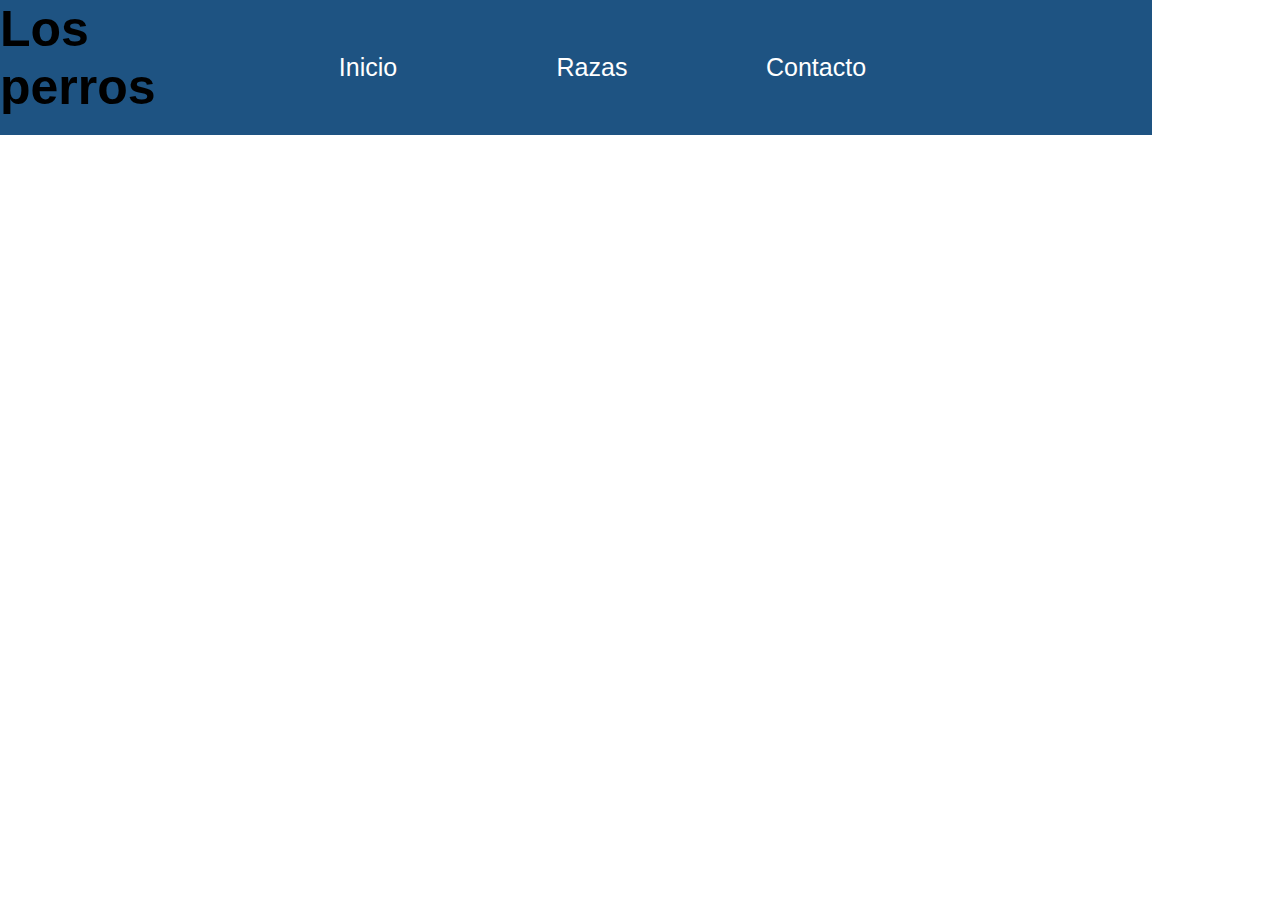
<file: razas.html>
<!doctype html>
<html>
<head>
<meta charset="UTF-8">
<title>Mi razas</title>
<link href="css/hoja.css" rel="stylesheet" type="text/css">
</head>

<body>
<div id="contenedor">
<header>
    <div id="logo"><h1>Los perros</h1></div>
	  <nav>
	    <div id="espaciador"></div>
<ul>
		<li>
		<a href="index.html">Inicio</a>
		</li>
		<li>
			<a href="#">Razas</a>
		</li>
		<li>
		<a href="#">Contacto</a>
		</li>  
		  </ul>
	</nav>
    </header>
<div id="contenedor2">
<section class="sec_raza"> </section>
<section class="sec_raza"> </section>
<section class="sec_raza"> </section>
</div>
<aside></aside>
  <footer></footer>
</div>
</body>
</html>
</file>
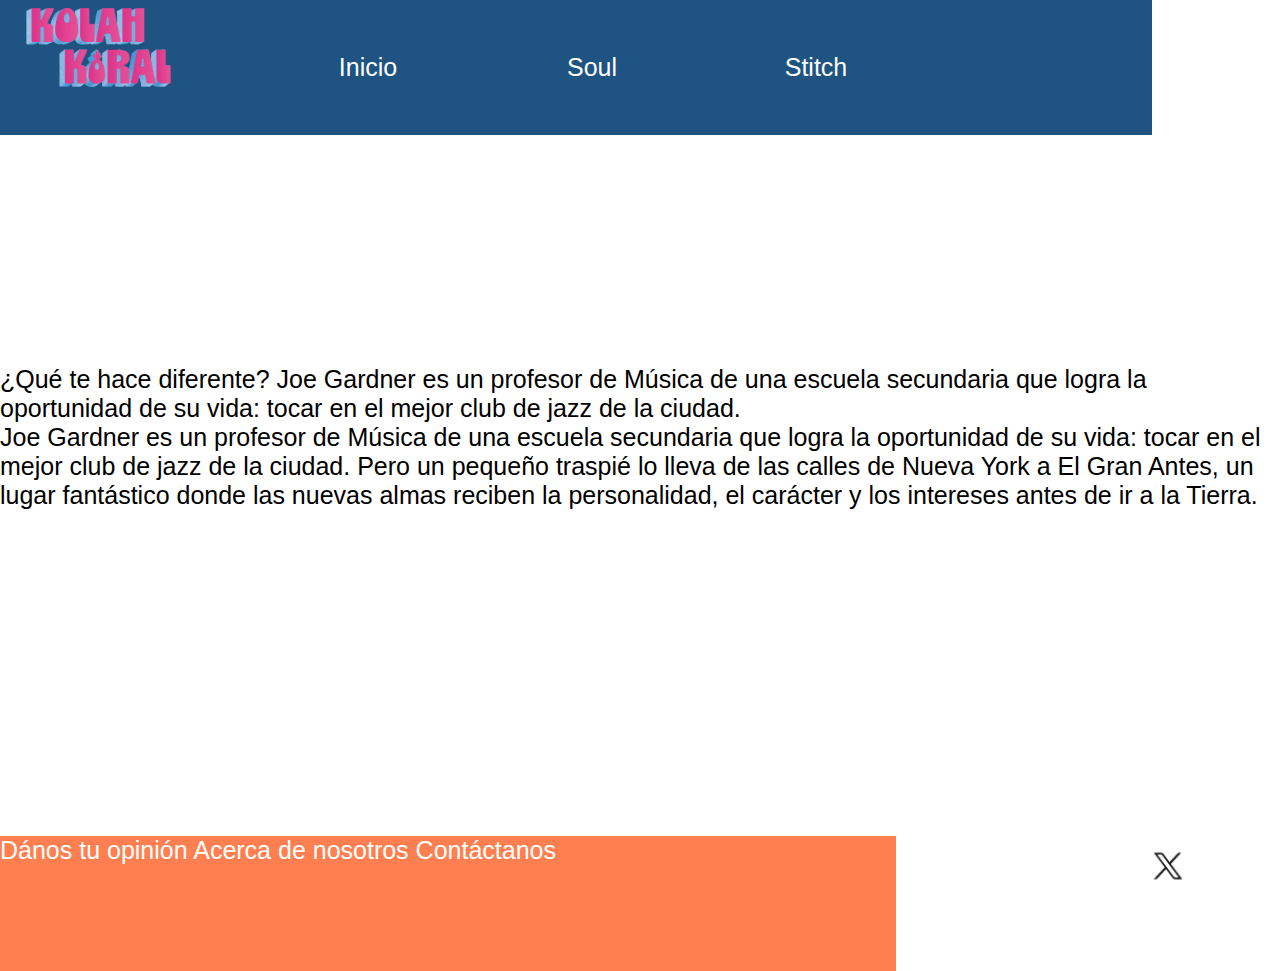
<file: soul.html>
<!doctype html>
<html>
<head>
<meta charset="UTF-8">
<title>Soul</title>
<link href="css/hoja.css" rel="stylesheet" type="text/css">
<link rel="icon" type="image/png" href="img/favicon.svg">
	
<link rel="preconnect" href="https://fonts.googleapis.com">
<link rel="preconnect" href="https://fonts.gstatic.com" crossorigin>
<link href="https://fonts.googleapis.com/css2?family=Libre+Franklin:ital,wght@0,100..900;1,100..900&display=swap" rel="stylesheet">	
	
	
</head>
	
<body>
	
	
<div id="contenedor">
  <header>
    <div id="logo">  <img src="img/logo.svg" alt=""/> </div>
    <nav>
      <div id="espaciador"></div>
      <ul>
        <li> <a href="index.html">Inicio</a></li>
        <li> <a href="#">Soul</a></li>
        <li> <a href="stitch.html">Stitch</a></li>
      </ul>
    </nav>
  </header>
	
<div id="conenedor2">
	
	
<div id="soul">
	
	<article class="texto">
		
		<h1 class="titulo">Soul</h1>
		
	<p class="pelicula">¿Qué te hace diferente? Joe Gardner es un profesor de Música de una escuela secundaria que logra la oportunidad de su vida: tocar en el mejor club de jazz de la ciudad.</p>
		
		<p class="pelicula">Joe Gardner es un profesor de Música de una escuela secundaria que logra la oportunidad de su vida: tocar en el mejor club de jazz de la ciudad. Pero un pequeño traspié lo lleva de las calles de Nueva York a El Gran Antes, un lugar fantástico donde las nuevas almas reciben la personalidad, el carácter y los intereses antes de ir a la Tierra.</p>
	
	</article>
	
	<section class="trailer">
	<iframe width="500" height="320" src="https://www.youtube.com/embed/xOsLIiBStEs?si=ulrDN-57ghFoqeu2&mute=1" title="YouTube video player" frameborder="0" allow="accelerometer; autoplay; clipboard-write; encrypted-media; gyroscope; picture-in-picture; web-share" referrerpolicy="strict-origin-when-cross-origin" allowfullscreen></iframe>
	
	</section>
	
    <footer class="claro">
	<nav>
	  <div class="Contactanos">
	    <a href="#">Dános tu opinión</a>
	    <a href="#">Acerca de nosotros</a>
	    <a href="#">Contáctanos</a>
		  
	  </div>
    </nav>
	</footer>
	
</div>
	
	<div id="personajes">
	
	  <article></article>
	  <aside id="redes"> <a href="https://www.instagram.com/disney/"><img src="img/instagram.png" width="50" height="50" alt=""/></a> 
		<a href="https://www.facebook.com/Disney/"><img src="img/facebook.png" width="50" height="50" alt=""/></a> 
		<a href="https://x.com/disneystudios"><img src="img/twitter.png" width="50" height="50" alt=""/></a> 
		
		</aside>
    </div>
	
</div>
</div>
	
</body>
</html>
</file>
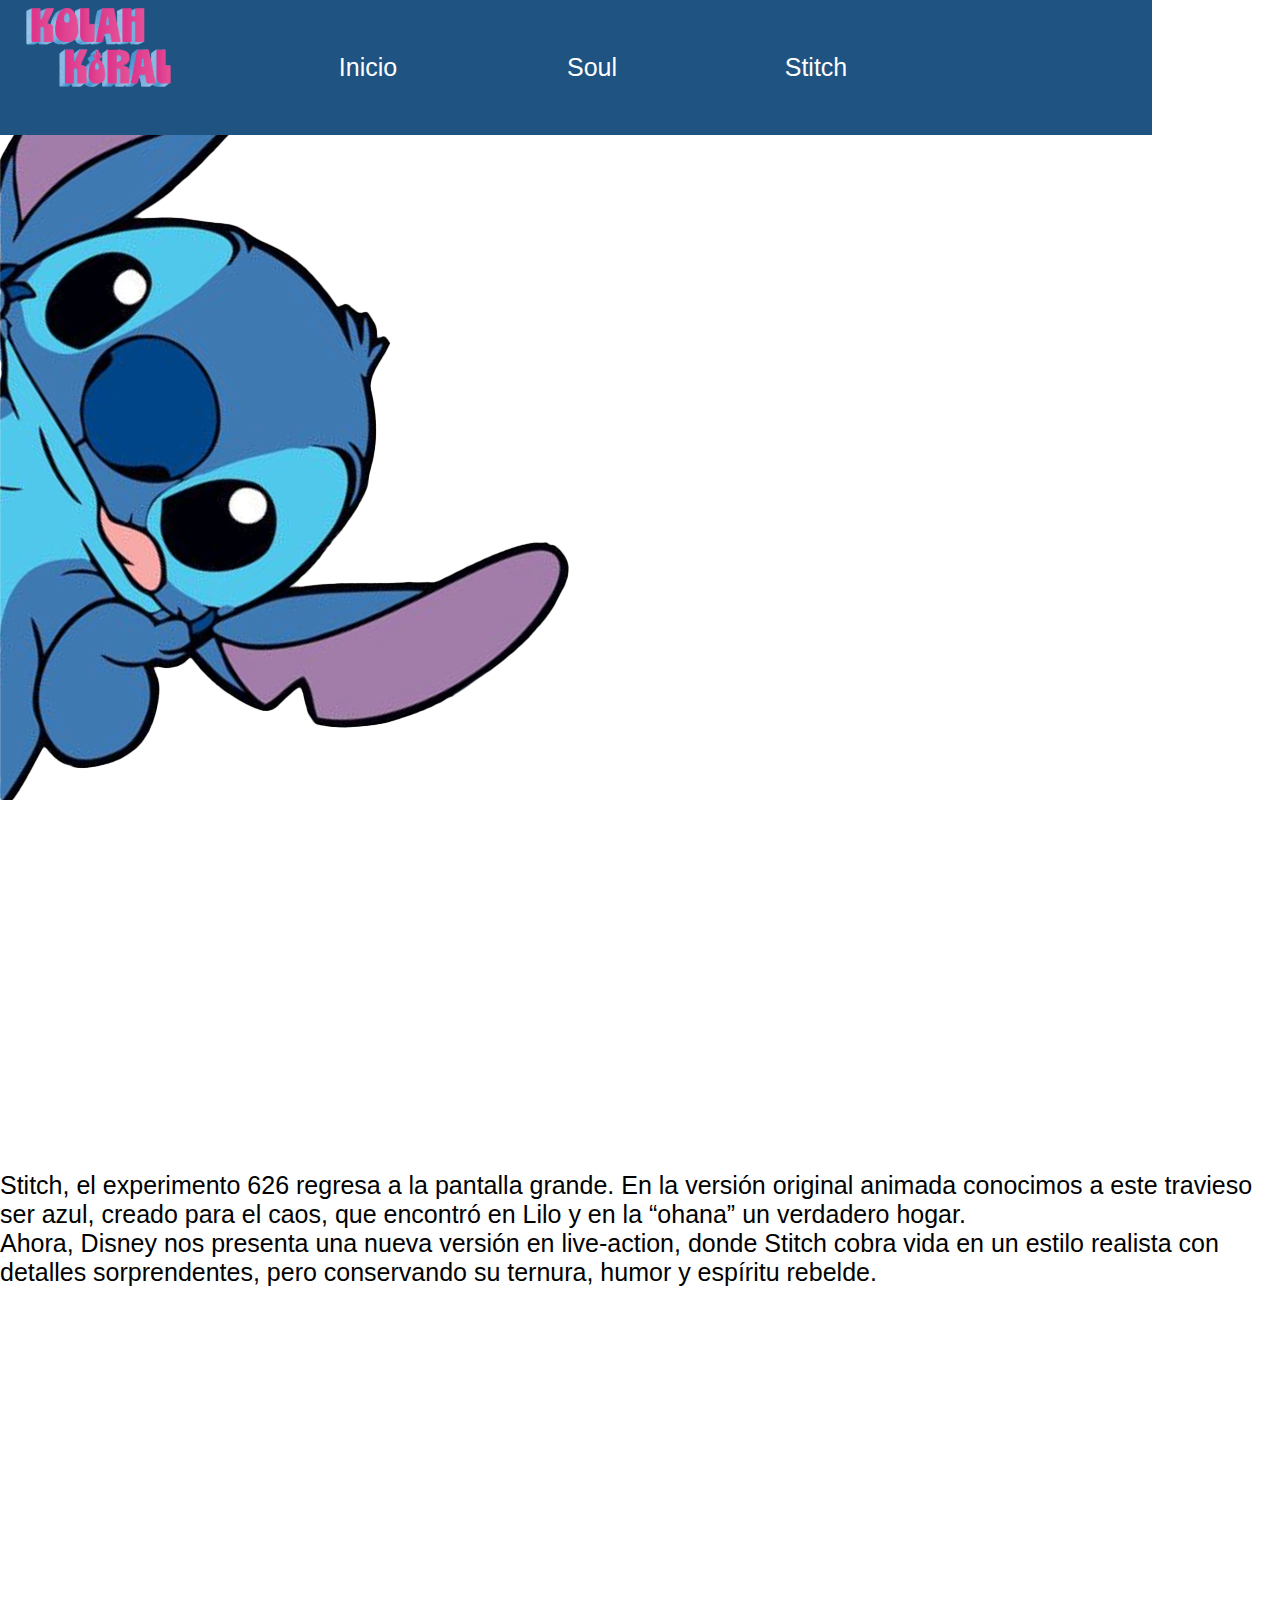
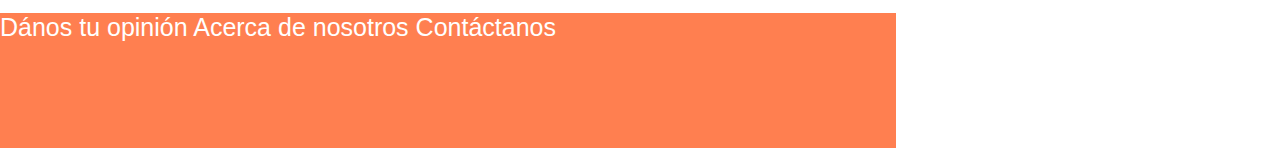
<file: stitch.html>
<!doctype html>
<html>
<head>
<meta charset="UTF-8">
<title>Stitch</title>
<link href="css/hoja.css" rel="stylesheet" type="text/css">
<link rel="icon" type="image/png" href="img/favicon.svg">
	
<link rel="preconnect" href="https://fonts.googleapis.com">
<link rel="preconnect" href="https://fonts.gstatic.com" crossorigin>
<link href="https://fonts.googleapis.com/css2?family=Libre+Franklin:ital,wght@0,100..900;1,100..900&display=swap" rel="stylesheet">		
	
</head>
	
<body>
<div id="contenedor">
  <header>
    <div id="logo"> <img src="img/logo.svg" alt=""/> </div>
    <nav>
      <div id="espaciador"></div>
      <ul>
        <li> <a href="index.html">Inicio</a></li>
        <li> <a href="soul.html">Soul</a></li>
        <li> <a href="#">Stitch</a></li>
      </ul>
    </nav>
  </header>
	
<div id="contenedor2">
    
	<div id="stitch">
		
	  <article>
		<img src="img/stitch.png" width="900" height="800" alt=""/> </article>
		
    </div>
	
	<div id="infopeli">
	
	  <article class="descpeli"> 
		  
		  <h1 class="titulo">Stitch</h1>
		  
		<p class="contenidostitcth">Stitch, el experimento 626 regresa a la pantalla grande. En la versión original animada conocimos a este travieso ser azul, creado para el caos, que encontró en Lilo y en la “ohana” un verdadero hogar.</p>
		  
		  <p class="contenidostitcth">Ahora, Disney nos presenta una nueva versión en live-action, donde Stitch cobra vida en un estilo realista con detalles sorprendentes, pero conservando su ternura, humor y espíritu rebelde.</p>
		
	  </article>
		
	  <section class="corto"> 
		
		<iframe width="750" height="320" src="https://www.youtube.com/embed/VWqJifMMgZE?si=f5FVqJlx80Rgi7TZ&mute=1" title="YouTube video player" frameborder="0" allow="accelerometer; autoplay; clipboard-write; encrypted-media; gyroscope; picture-in-picture; web-share" referrerpolicy="strict-origin-when-cross-origin" allowfullscreen></iframe>
		
		</section>
		
    </div>
	
	<footer>
	
	<nav>
	  <div class="Contactanos">
	    <a href="#">Dános tu opinión</a>
	    <a href="#">Acerca de nosotros</a>
	    <a href="#">Contáctanos</a>
		  
	  </div>
    </nav>
</footer>

</div>

</div>
</body>
</html>
</file>
<file: css/hoja.css>
@charset "utf-8";
* {
  font-family: "Quicksand", sans-serif;
  font-optical-sizing: auto;
  font-style: normal;
	
    -webkit-box-sizing: border-box;
    -moz-box-sizing: border-box;
    margin: 0;
    padding: 0;
    box-sizing: border-box;
}
html {
	font-size: 25px;
}
#grid_1 {
    width: 90vw;
    height: 500vh;
    margin-left: auto;
    margin-right: auto;
    background-color: #989898;
    display: grid;
	grid-template-columns: 20vw repeat(4,1fr);
	grid-template-rows:15vh 95vh 200vh 170vh auto;
}


header {
	width: 90vw;
	height: 15vh;
	background-color: brown;
	position: fixed;
}





#logo {
    width: 20vw;
    height: 15vh;
    background-color: #1E5382;
    float: left;
}


.log1 {
    width: 100%;
	height: 100%;
}


nav {
	width: 70vw;
	height: 15vh;
	background-color: coral;
	float: left;
}

nav ul {
    width: 100%;
    height: 15vh;
    background-color: #1E5382;
    list-style-type: none;
    display: grid;
    grid-template-columns: repeat(4, 1fr);
    align-items: center;
    text-align: center;
}
a {
    text-align: center;
    color: #FFFFFF;
    text-decoration: none;
}
a:hover {
    text-align: center;
    color: #8CABF5;
    text-decoration: none;
}



nav ul li {
    color: #FFFFFF;
    text-align: center;
}


#vin1 {
    grid-column: 1/2;
}
#vin2 {
    grid-column: 2/3;
}

#vin3 {
    grid-column: 3/4;
}

#vin4 {
    grid-column: 4/5;
}

main {
    grid-column: 1/6;
    grid-row: 2/3;
    background-color: #609EE7;
    background-size: cover;
    background-position: center;
    background-repeat: no-repeat;
    background-image: url(../img/inicioo.gif);
}

.titulo {
	font-size: 4rem;
	text-align: center;
	color: #FFFFFF;
	padding-top: 250px;
}
.descripcion {
    color: #FFFFFF;
    text-align: center;
    font-size: 1rem;
    padding-left: 450px;
    padding-right: 450px;
    padding-top: 10px;
}

#grid_1 #sect1 {
	display: grid;
	grid-template-columns: repeat(3, 1fr);
	gap: 20px;
	padding-top: 30px;
	padding-right: 30px;
	padding-left: 30px;
	padding-bottom: 30px;
}


#sect1 {
    grid-column: 1/6;
    grid-row: 3/4;
    background-color: #558BD9;
}
.nombres {
    color: #FFFFFF;
    font-size: 2rem;
    text-align: center;
    padding-top: 10px;
    padding-bottom: 5px;
}

.contenido {
    color: #FFFFFF;
    font-size: 1rem;
    text-align: center;
    padding-top: 15px;

}
#grid_1 #sec3 {
    display: grid;
    grid-template-columns: repeat(2, 1fr);
    gap: 15px;
    padding-top: 20px;
    padding-right: 20px;
    padding-left: 20px;
    padding-bottom: 20px;
}

#sec3 {
    grid-column: 1/6;
    grid-row: 4/5;
    background-color: #3b79c0;
         
}


.corales {
	color: #FFFFFF;
	text-align: center;
	font-size: 3rem;
	padding-top: 80px;
	padding-bottom: 50px;
}
#grid_1 #sec3 article {
    padding-top: 20px;
}

.contcoral {
	color: #FFFFFF;
	font-size: 1rem;
	text-align: center;
	padding-right: 50px;
	padding-bottom: 40px;
	padding-top: 40px;
	padding-left: 50px;
}

#footer {
    grid-column: 1/6;
    grid-row: 5/6;
    background-color: #609EE7;
    background-size: cover;
    background-position: center;
    background-repeat: no-repeat;
    background-image: url(../img/footer.png);
}
#info_contacto {
    display: grid;
    grid-template-columns: repeat(3, auto);
    justify-content: center;
    align-items: center;
    gap: 30px;
    margin-top: 50px;
}

.contactanos {
    text-align: center;
    text-decoration: none;
    color: #FFFFFF;
    font-size: 1rem;
}



.contactanos:hover {
    text-align: center;
    text-decoration: none;
    color: #183C88;
}
#redes {
    display: grid;
    grid-template-columns: repeat(3, auto);
    justify-content: center;
    align-items: center;
    gap: 30px;
    margin-top: 5px;   
}

#redes a {
    font-size: 2rem;
}
</file>
